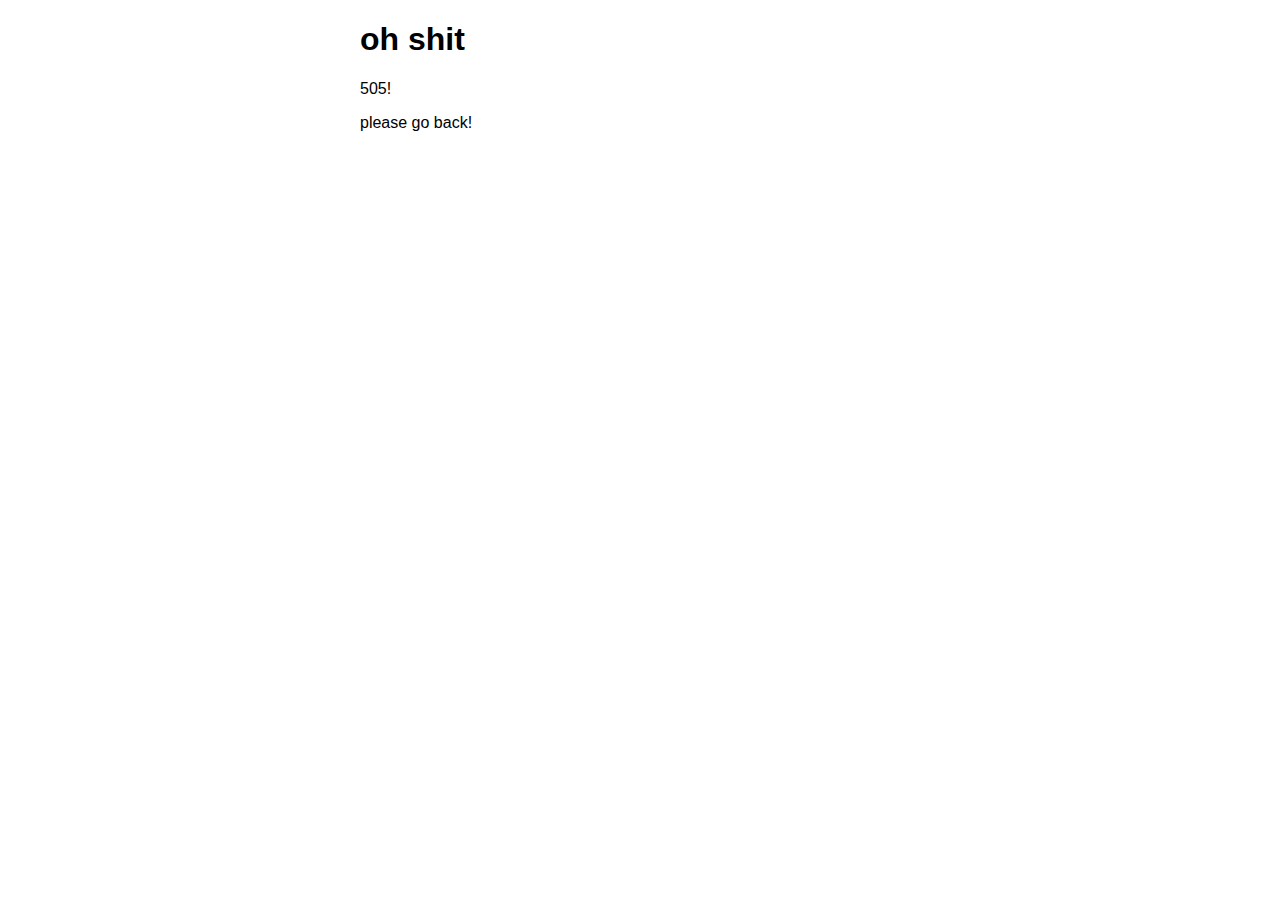
<file: 50x.html>
<!DOCTYPE html>
<html>
<head>
<title>Error</title>
<style>
    body {
        width: 35em;
        margin: 0 auto;
        font-family: Tahoma, Verdana, Arial, sans-serif;
    }
</style>
</head>
<body>
<h1>oh shit </h1>
<p>505!</p>
<p>please go back!</p>
</body>
</html>
</file>
